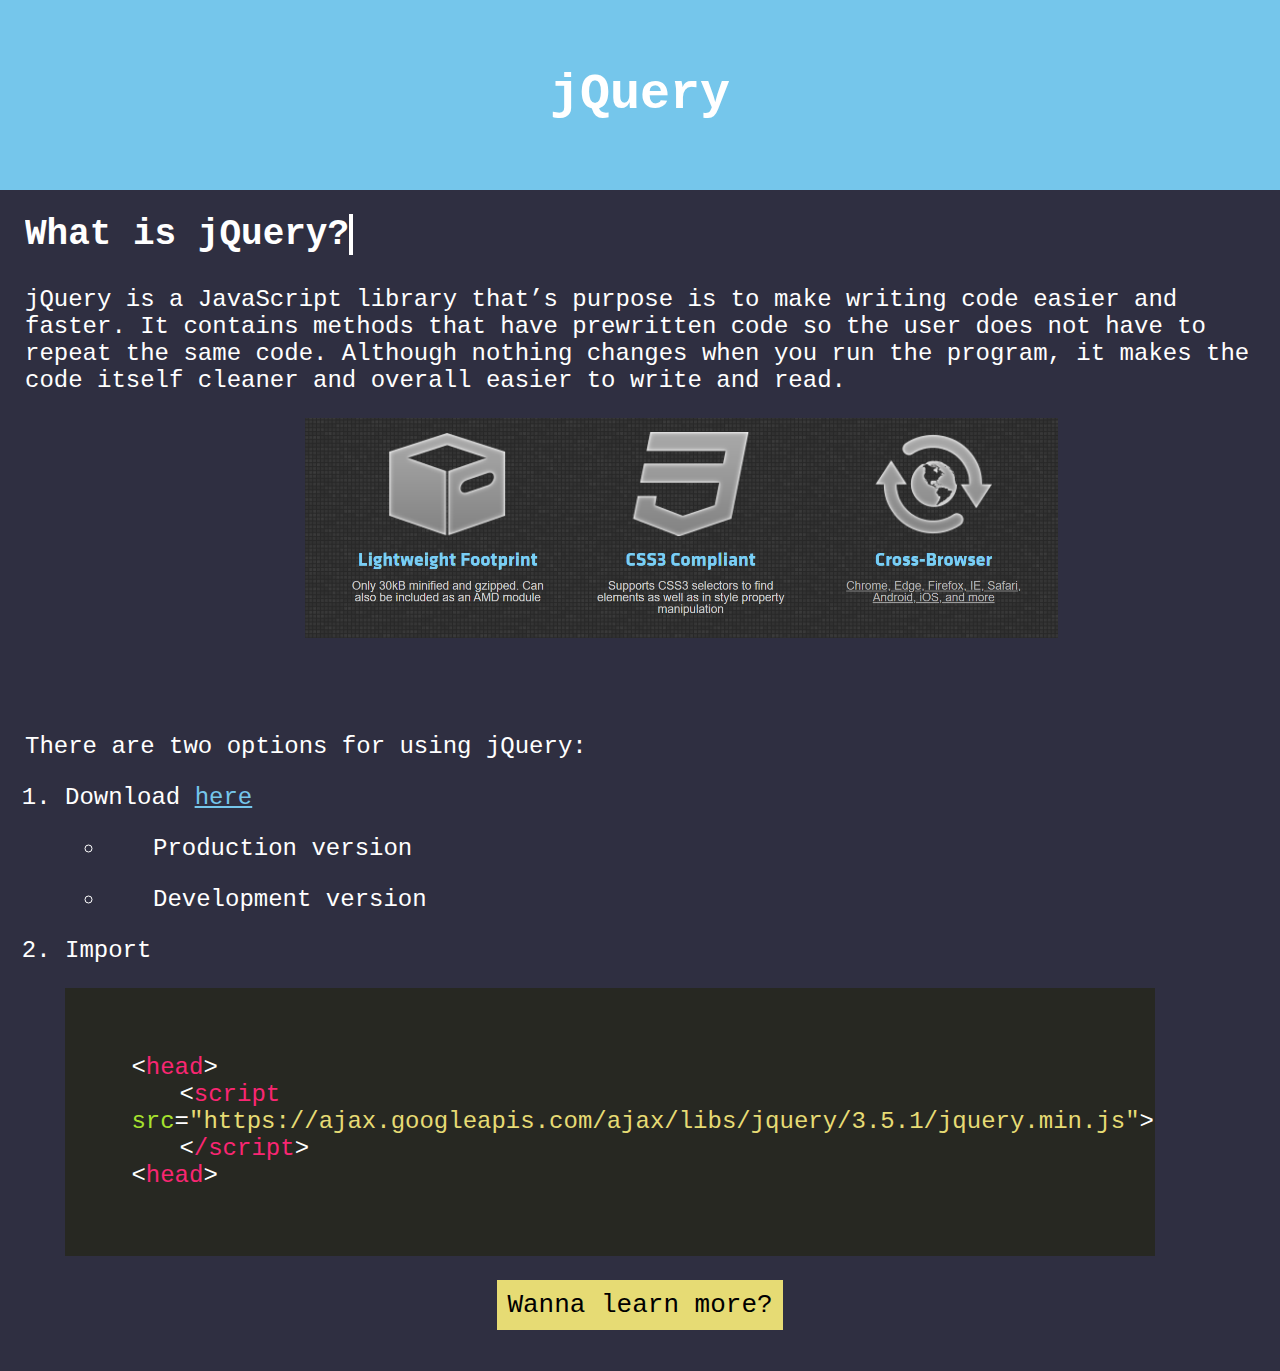
<file: final/index.html>
<!DOCTYPE html>
<html lang="en">

<head>
    <meta charset="UTF-8">
    <meta http-equiv="X-UA-Compatible" content="IE=edge">
    <meta name="viewport" content="width=device-width, initial-scale=1.0">
    <title>jQuery Tutorial</title>
    <link rel="stylesheet" href="style.css">
    <link rel="icon" type="image/png" href="favicon.png">
</head>

<body class="code">
    <h1 class="header">jQuery</h1>
    <div class="marginLeft">
        <div class="typewriter">
            <h1 id="whatIs" class="typewriter-text" style="margin-bottom: 0px;">What is jQuery?</h1>
        </div>
        <p style="margin-right:2%">jQuery is a JavaScript library that’s purpose is to make writing code easier and faster.
            It contains methods that have prewritten code so the user does not have to repeat the same code.
            Although nothing changes when you run the program, it makes the code itself cleaner and overall easier to
            write and read.
        </p>

        <a href="https://jquery.com" target="_blank"><img class="img" src="css.png" title="jQuery info"></a>
        <br>
        <br>
        <div class="typewriter">
            <h2 id="bottom" class="typewriter-text" style="margin-bottom: 0px;"></h2>
        </div>
        <p>There are two options for using jQuery:
        <ol>
            <li>Download <a class="click-link" href="https://jquery.com/download/" target="_blank">here</a></br></li>
            <ul>
                <li>
                    <p>&emsp;&emsp;Production version
                </li>
                <li>&emsp;&emsp;Development version</p>
                </li>
            </ul>
            <li>Import</li>
            <p class="token-code">&lt<span class="token-tag">head</span>&gt
                <br>
                &emsp;&emsp;&lt<span class="token-tag">script</span><span class="token-attr"> src</span>=<span
                    class="token-link">"https://ajax.googleapis.com/ajax/libs/jquery/3.5.1/jquery.min.js"</span>&gt
                <br>&emsp;&emsp;&lt<span class="token-tag">/script</span>&gt
                <br>&lt<span class="token-tag">head</span>&gt
            </p>
        </ol>
        </p>
    </div>
    <div class="container"><button class="move-button" onclick="window.location.href='examples.html'"><span>Wanna learn
                more?</span></button></div> <br>
</body>
<script src="script.js"></script>

</html>
</file>
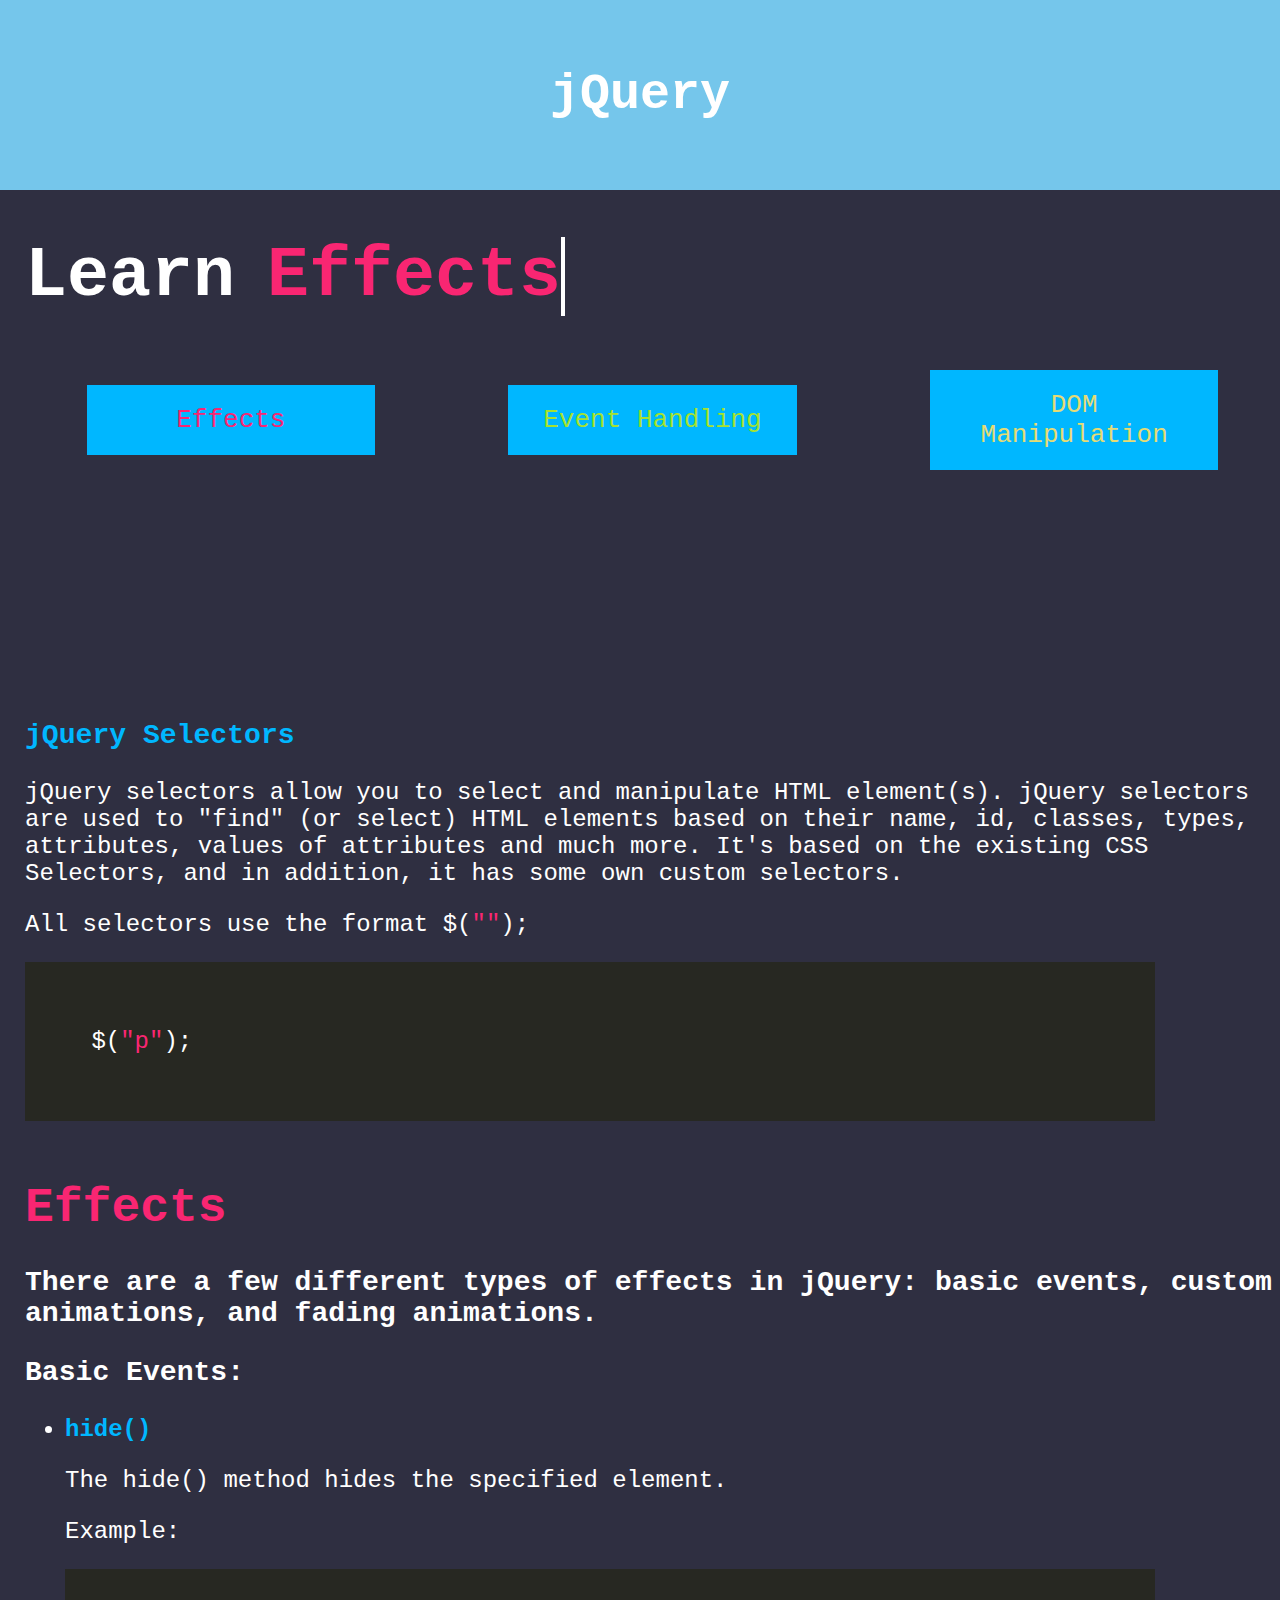
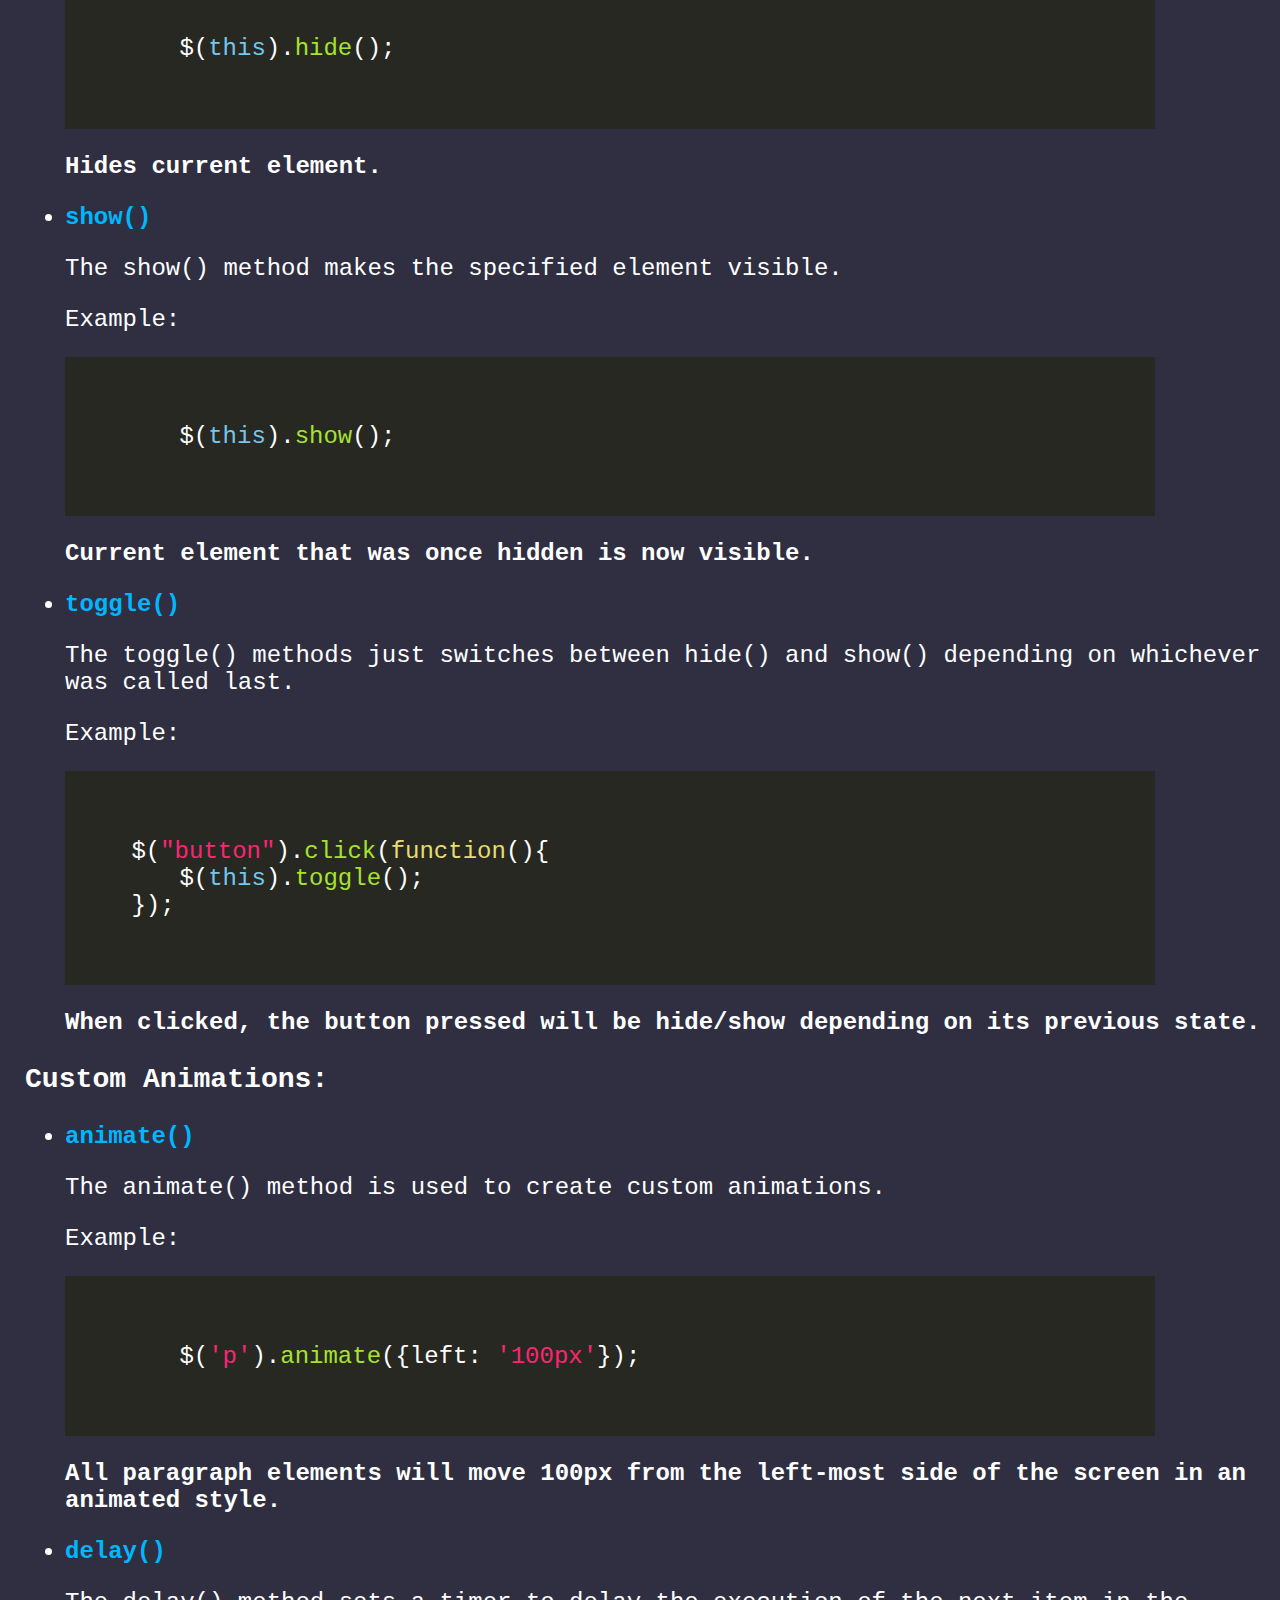
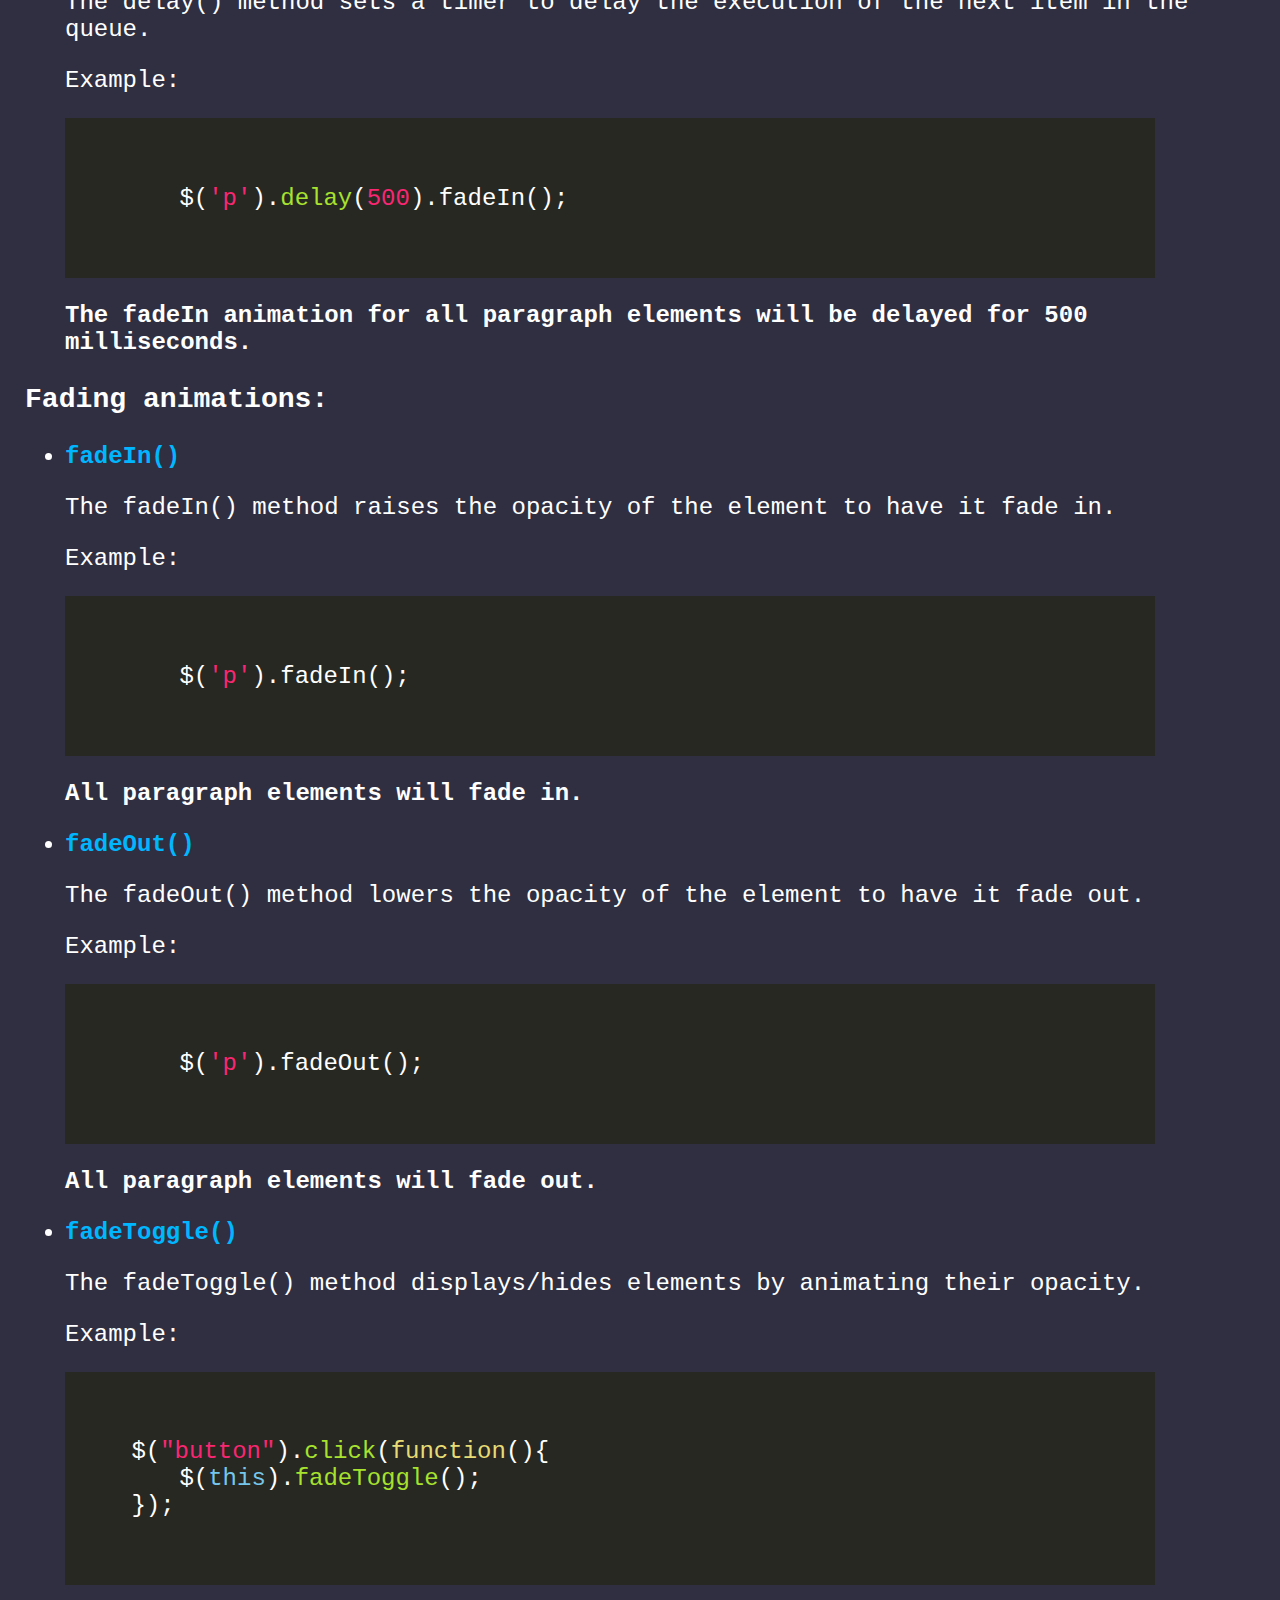
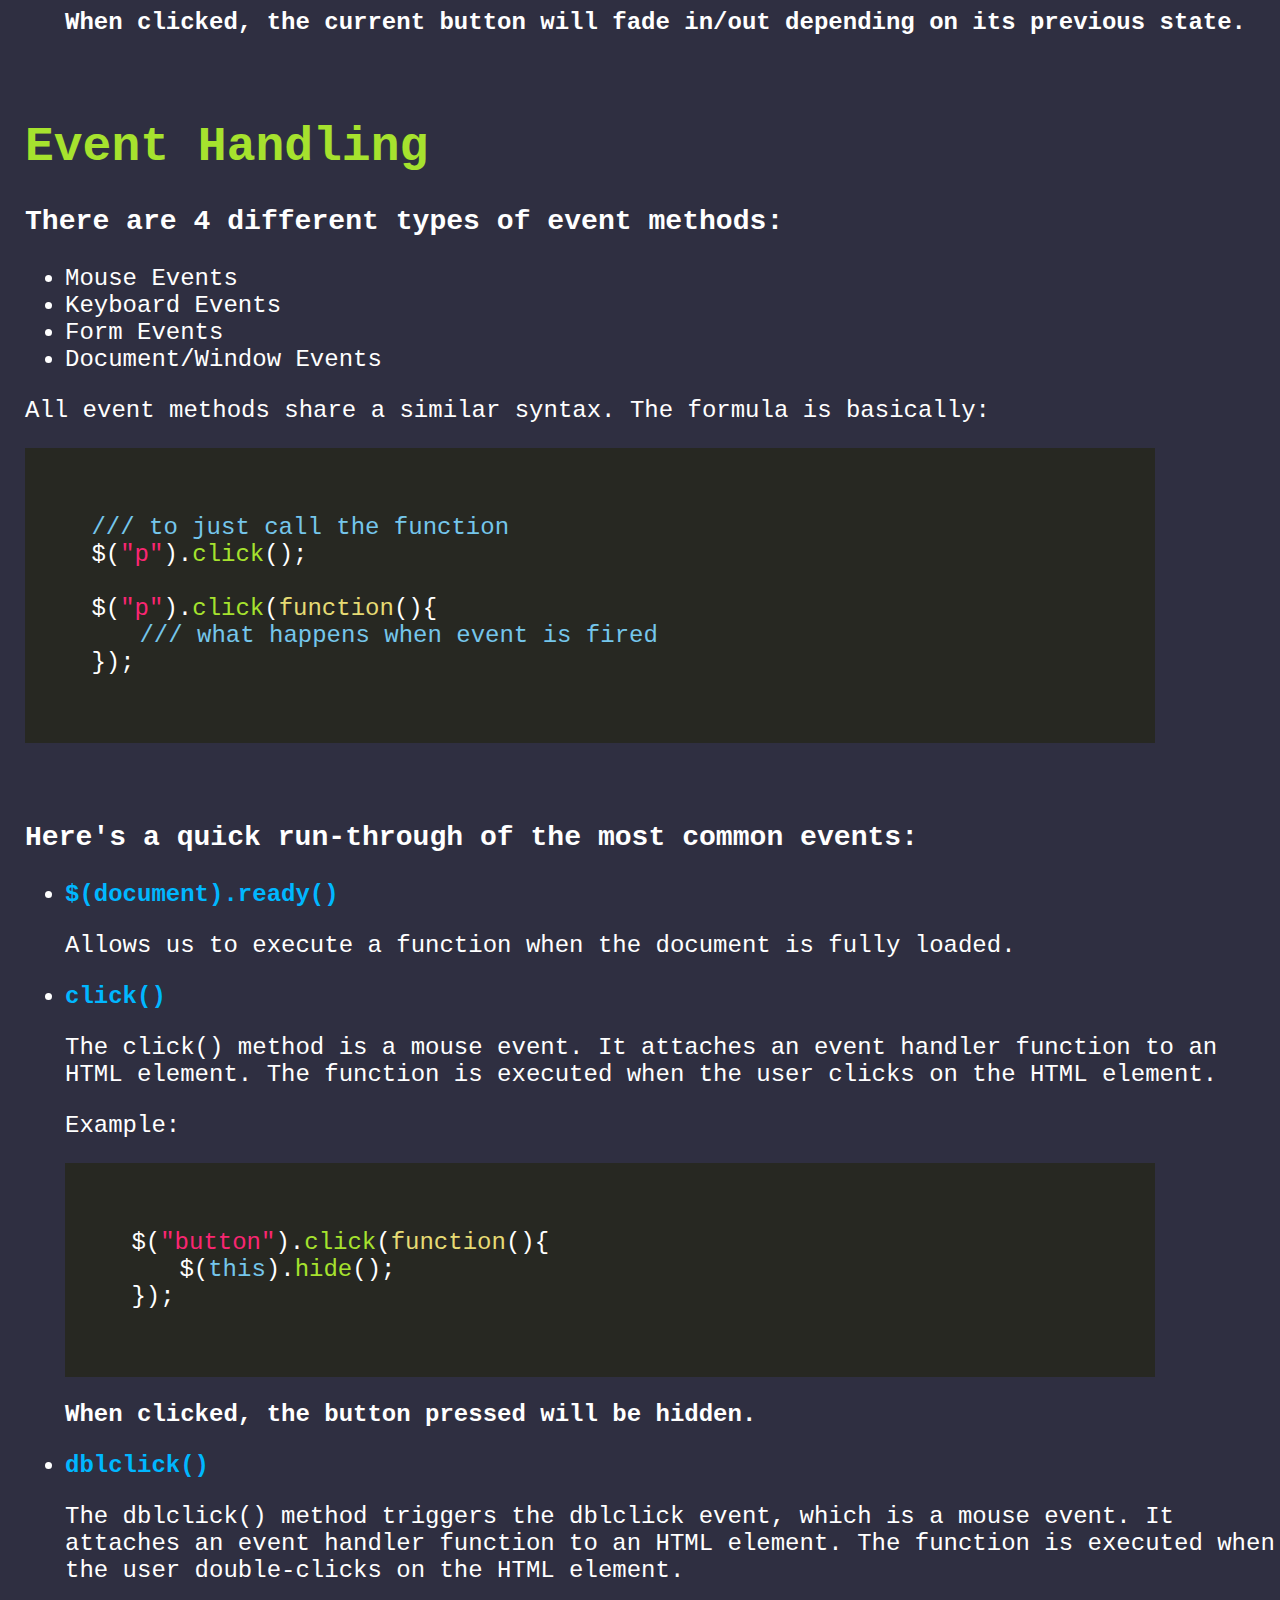
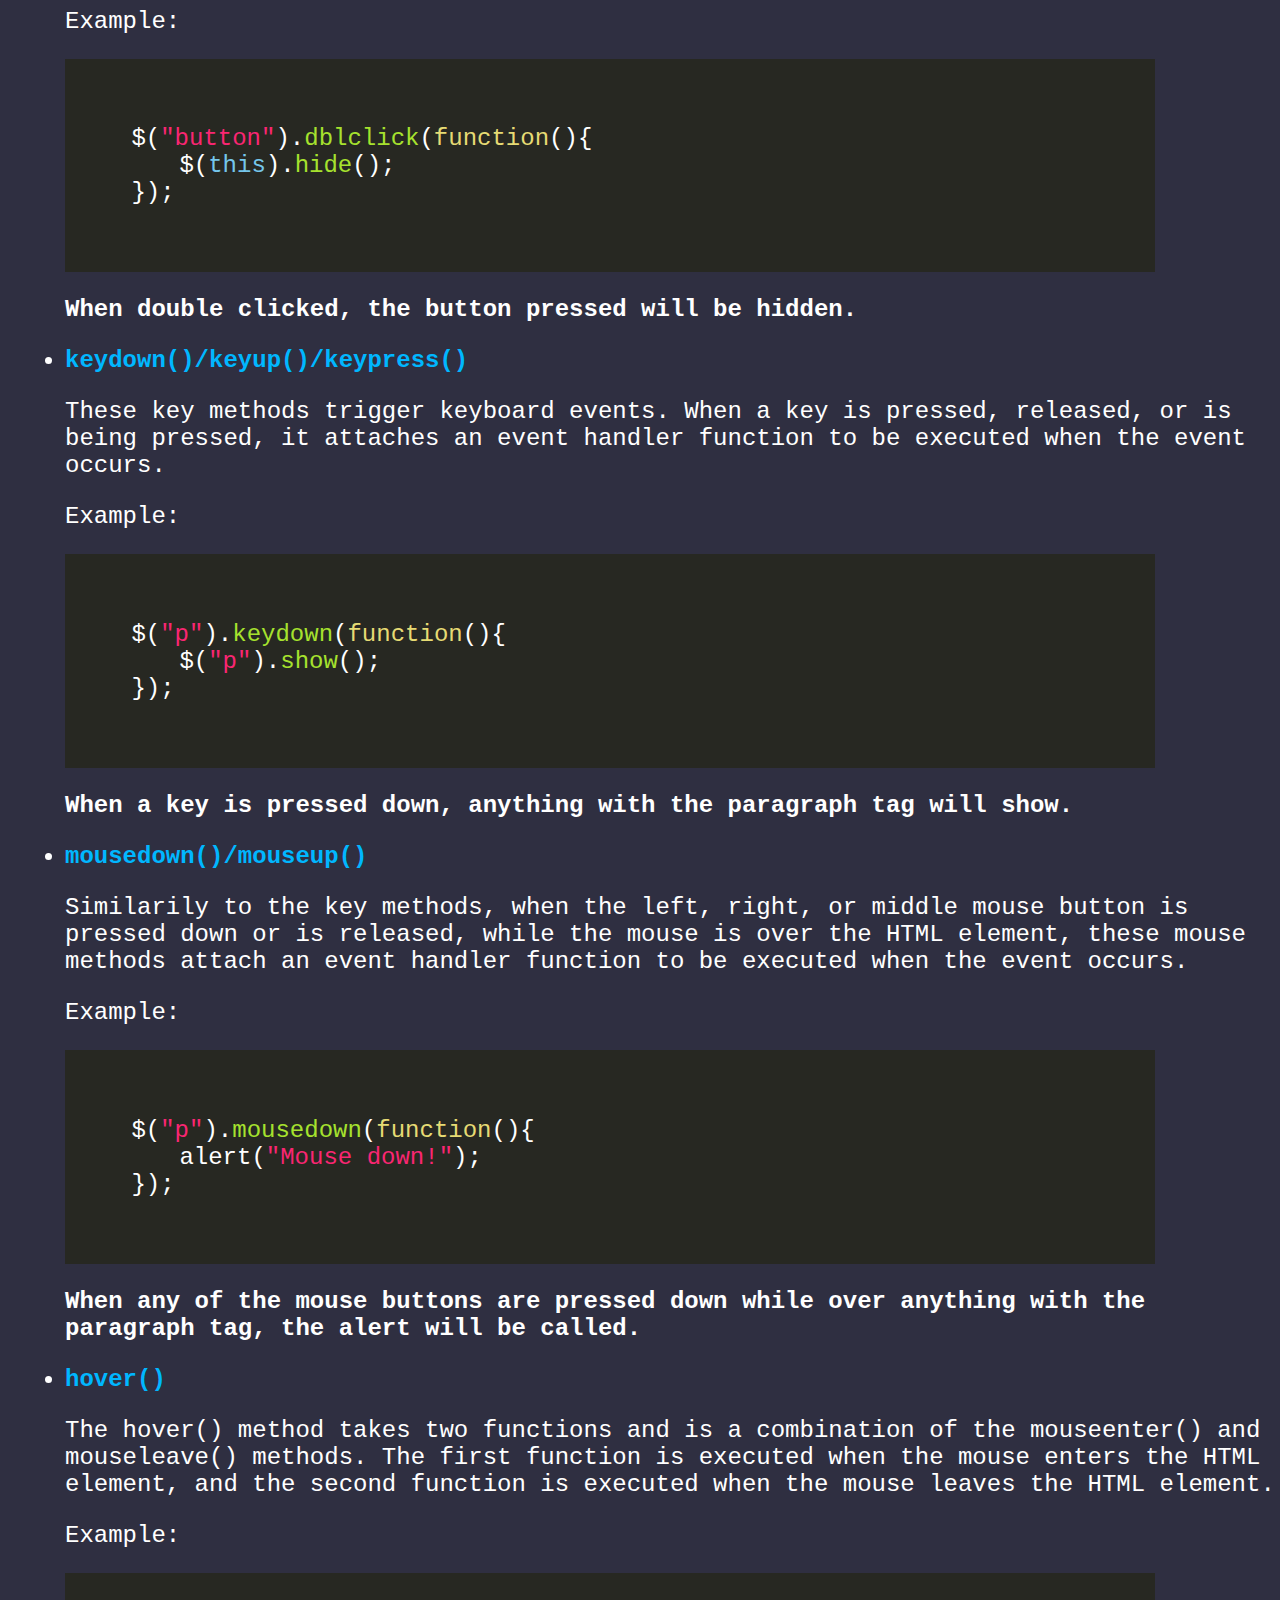
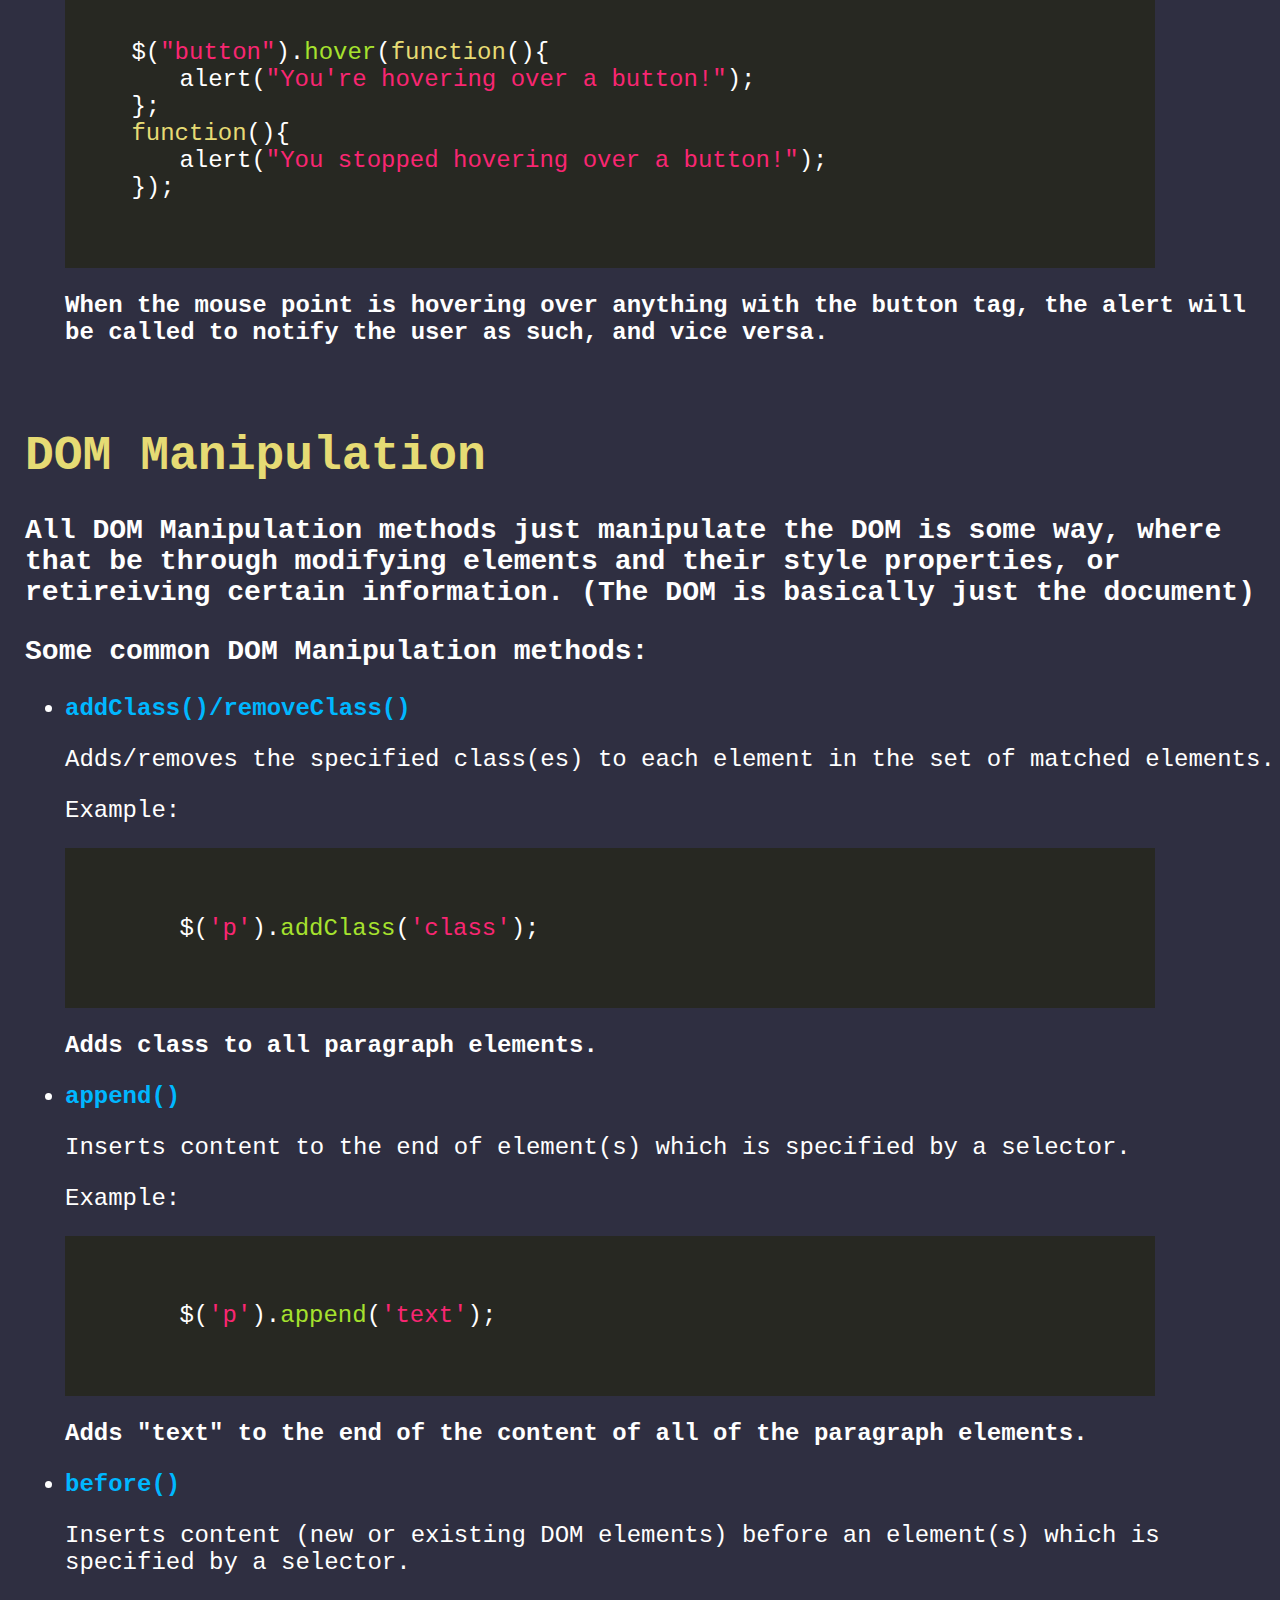
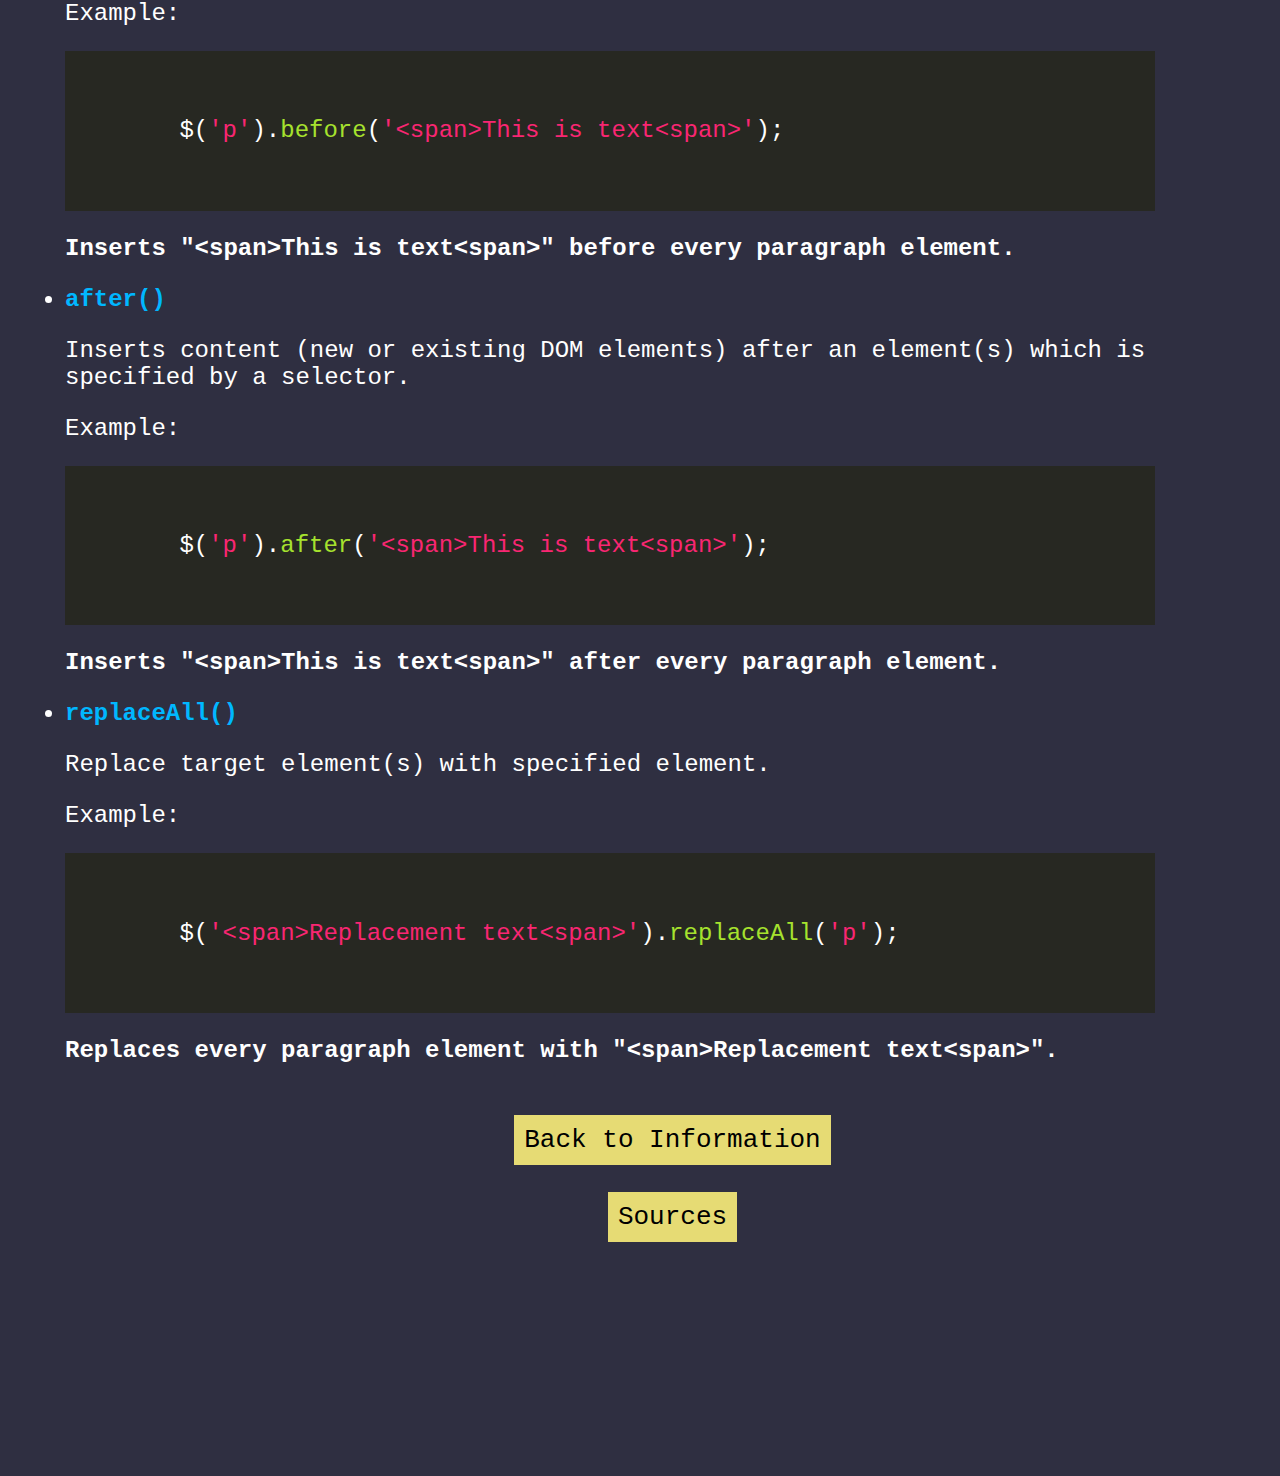
<file: final/examples.html>
<!DOCTYPE html>
<html lang="en">

<head>
    <meta charset="UTF-8">
    <meta http-equiv="X-UA-Compatible" content="IE=edge">
    <meta name="viewport" content="width=device-width, initial-scale=1.0">
    <link rel="stylesheet" href="style.css">
    <script src="https://ajax.googleapis.com/ajax/libs/jquery/3.5.1/jquery.min.js"></script>
    <link rel="icon" type="image/png" href="favicon.png">
    <title>jQuery Examples</title>
</head>

<body class="code">
    <h1 class="header">jQuery</h1>
    <div class="marginLeft">
        <h1 id="learn">Learn</h1>
        <div class="typewriter">
            <h1 id="options" class="typewriter-text">Effects</h1>
        </div>

        <div class="grid">
            <button class=title-button id=effect>Effects</button>
            <button class=title-button id=event-handle>Event Handling</button>
            <button class=title-button id=dom>DOM Manipulation</button>
        </div>
        <h3 class="method">jQuery Selectors</h3>
        <p>jQuery selectors allow you to select and manipulate HTML element(s). jQuery selectors are used to "find" (or
            select) HTML elements based on their name, id, classes, types, attributes, values of attributes and much
            more. It's based on the existing CSS Selectors, and in addition, it has some own custom selectors.</p>
        <p>All selectors use the format $(<span class="token-tag">""</span>);</p>
        <div class="token-code">$(<span class="token-tag">"p"</span>);</div>
        <br>
        <h1 class=title style="color: #f92672">Effects</h1>
        <h3>There are a few different types of effects in jQuery: basic events, custom animations, and fading animations.</h3>
        <h3>Basic Events:</h3>
        <ul>
            <li>
                <p class="method"><b>hide()</b></p>
                <p>The hide() method hides the specified element.</p>
                <p>Example:
                <div class="token-code">&emsp;&emsp;$(<span style="color:#75c6eb">this</span>).<span
                        class="token-attr">hide</span>();</div>
                </p>
                <p><b>Hides current element.</b></p>
            </li>
            <li>
                <p class="method"><b>show()</b></p>
                <p>The show() method makes the specified element visible.</p>
                <p>Example:
                <div class="token-code">&emsp;&emsp;$(<span style="color:#75c6eb">this</span>).<span
                        class="token-attr">show</span>();</div>
                </p>
                <p><b>Current element that was once hidden is now visible.</b></p>
            </li>
            <li>
                <p class="method"><b>toggle()</b></p>
                <p>The toggle() methods just switches between hide() and show() depending on whichever was called last.
                </p>
                <p>Example:
                <div class="token-code">$(<span class="token-tag">"button"</span>).<span
                        class="token-attr">click</span>(<span class="token-link">function</span>(){<br<br>
                        <br>&emsp;&emsp;$(<span style="color:#75c6eb">this</span>).<span
                            class="token-attr">toggle</span>();<br>});</div>
                </p>
                <p><b>When clicked, the button pressed will be hide/show depending on its previous state.</b>
                </p>
            </li>
        </ul>
        <h3>Custom Animations:</h3>
        <ul>
            <li>
                <p class="method"><b>animate()</b></p>
                <p>The animate() method is used to create custom animations.</p>
                <p>Example:
                    <div class="token-code">&emsp;&emsp;$(<span class="token-tag">'p'</span>).<span
                            class="token-attr">animate</span>({left: <span class="token-tag">'100px'</span>});</div>
                    </p>
                <p><b>All paragraph elements will move 100px from the left-most side of the screen in an animated style.</b></p>
            </li>
            <li>
                <p class="method"><b>delay()</b></p>
                <p>The delay() method sets a timer to delay the execution of the next item in the queue.</p>
                <p>Example:
                    <div class="token-code">&emsp;&emsp;$(<span class="token-tag">'p'</span>).<span
                            class="token-attr">delay</span>(<span class="token-tag">500</span>).fadeIn();</div>
                    </p>
                <p><b>The fadeIn animation for all paragraph elements will be delayed for 500 milliseconds.</b></p>
            </li>
        </ul>
        <h3>Fading animations:</h3>
        <ul>
            <li>
                <p class="method"><b>fadeIn()</b></p>
                <p>The fadeIn() method raises the opacity of the element to have it fade in.</p>
                <p>Example:
                    <div class="token-code">&emsp;&emsp;$(<span class="token-tag">'p'</span>).fadeIn();</div>
                    </p>
                <p><b>All paragraph elements will fade in.</b></p>
            </li>
            <li>
                <p class="method"><b>fadeOut()</b></p>
                <p>The fadeOut() method lowers the opacity of the element to have it fade out.</p>
                <p>Example:
                    <div class="token-code">&emsp;&emsp;$(<span class="token-tag">'p'</span>).fadeOut();</div>
                    </p>
                <p><b>All paragraph elements will fade out.</b></p>
            </li>
            <li>
                <p class="method"><b>fadeToggle()</b></p>
                <p>The fadeToggle() method displays/hides elements by animating their opacity.</p>
                <p>Example:
                <div class="token-code">$(<span class="token-tag">"button"</span>).<span
                        class="token-attr">click</span>(<span class="token-link">function</span>(){<br<br>
                        <br>&emsp;&emsp;$(<span style="color:#75c6eb">this</span>).<span
                            class="token-attr">fadeToggle</span>();<br>});</div>
                </p>
                <p><b>When clicked, the current button will fade in/out depending on its previous state.</b>
                </p>
            </li>
        </ul>
        <br>

        <h1 class=title style="color: #a6e22e">Event Handling</h1>
        <h3>There are 4 different types of event methods:</h3>
        <ul>
            <li>Mouse Events</li>
            <li>Keyboard Events</li>
            <li>Form Events</li>
            <li>Document/Window Events</li>
        </ul>
        <p>All event methods share a similar syntax. The formula is basically:
        <div class="token-code"><span style="color:#75c6eb">/// to just call the function</span><br>$(<span
                class="token-tag">"p"</span>).<span class="token-attr">click</span>();<br></span><br>$(<span
                class="token-tag">"p"</span>).<span class="token-attr">click</span>(<span
                class="token-link">function</span>(){<br<br>
                <br>&emsp;&emsp;<span style="color:#75c6eb">/// what happens
                    when
                    event is fired</span><br>});
        </div>
        </p>
        <br>
        <h3>Here's a quick run-through of the most common events:</h3>
        <ul>
            <li>
                <p class="method"><b>$(document).ready()</b></p>
                <p>Allows us to execute a function when the document is fully loaded. </p>
            </li>
            <li>
                <p class="method"><b>click()</b></p>
                <p>The click() method is a mouse event. It attaches an event handler function to an HTML element. The
                    function is executed
                    when the user clicks on the HTML element.</p>
                <p>Example:
                <div class="token-code">$(<span class="token-tag">"button"</span>).<span
                        class="token-attr">click</span>(<span class="token-link">function</span>(){<br<br>
                        <br>&emsp;&emsp;$(<span style="color:#75c6eb">this</span>).<span
                            class="token-attr">hide</span>();<br>});</div>
                </p>
                <p><b>When clicked, the button pressed will be hidden.</b></p>
            </li>
            <li>
                <p class="method"><b>dblclick()</b></p>
                <p>The dblclick() method triggers the dblclick event, which is a mouse event. It attaches an event
                    handler function to an HTML element. The function is executed when the user double-clicks on the
                    HTML element.</p>
                <p>Example:
                <div class="token-code">$(<span class="token-tag">"button"</span>).<span
                        class="token-attr">dblclick</span>(<span class="token-link">function</span>(){<br<br>
                        <br>&emsp;&emsp;$(<span style="color:#75c6eb">this</span>).<span
                            class="token-attr">hide</span>();<br>});</div>
                </p>
                <p><b>When double clicked, the button pressed will be hidden.</b></p>
            </li>
            <li>
                <p class="method"><b>keydown()/keyup()/keypress()</b></p>
                <p>These key methods trigger keyboard events. When a key is pressed, released, or is being pressed, it
                    attaches an event handler function to be executed when the event occurs.</p>
                <p>Example:
                <div class="token-code">$(<span class="token-tag">"p"</span>).<span
                        class="token-attr">keydown</span>(<span class="token-link">function</span>(){<br<br>
                        <br>&emsp;&emsp;$(<span class="token-tag">"p"</span>).<span
                            class="token-attr">show</span>();<br>});</div>
                </p>
                <p><b>When a key is pressed down, anything with the paragraph tag will show.</b></p>
            </li>
            <li>
                <p class="method"><b>mousedown()/mouseup()</b></p>
                <p>Similarily to the key methods, when the left, right, or middle mouse button is pressed down or is
                    released, while the mouse is over the HTML element, these mouse methods attach an event handler
                    function to be executed when the event occurs.</p>
                <p>Example:
                <div class="token-code">$(<span class="token-tag">"p"</span>).<span
                        class="token-attr">mousedown</span>(<span class="token-link">function</span>(){<br<br>
                        <br>&emsp;&emsp;alert(<span class="token-tag">"Mouse down!"</span>);<br>});</div>
                </p>
                <p><b>When any of the mouse buttons are pressed down while over anything with the paragraph tag, the
                        alert will be called.</b></p>
            </li>
            <li>
                <p class="method"><b>hover()</b></p>
                <p>The hover() method takes two functions and is a combination of the mouseenter() and mouseleave()
                    methods. The first function is executed when the mouse enters the HTML element, and the second
                    function is executed when the mouse leaves the HTML element.</p>
                <p>Example:
                <div class="token-code">$(<span class="token-tag">"button"</span>).<span
                        class="token-attr">hover</span>(<span class="token-link">function</span>(){<br<br>
                        <br>&emsp;&emsp;alert(<span class="token-tag">"You're hovering over a
                            button!"</span>);<br>};<br><span class="token-link">function</span>(){<br<br>
                            <br>&emsp;&emsp;alert(<span class="token-tag">"You stopped hovering over a
                                button!"</span>);<br>});</div>
                </p>
                <p><b>When the mouse point is hovering over anything with the button tag, the
                        alert will be called to notify the user as such, and vice versa.</b></p>
            </li>
        </ul>
        <br>
        <h1 class=title style="color: #e6db74">DOM Manipulation</h1>
        <h3>All DOM Manipulation methods just manipulate the DOM is some way, where that be through modifying elements
            and their style properties, or retireiving certain information. (The DOM is basically just the document)
        </h3>
        <h3>Some common DOM Manipulation methods:</h3>
        <ul>
            <li>
                <p class="method"><b>addClass()/removeClass()</b></p>
                <p>Adds/removes the specified class(es) to each element in the set of matched elements.</p>
                <p>Example:
                <div class="token-code">&emsp;&emsp;$(<span class="token-tag">'p'</span>).<span
                        class="token-attr">addClass</span>(<span class="token-tag">'class'</span>);</div>
                </p>
                <p><b>Adds class to all paragraph elements.</b></p>
            </li>
            <li>
                <p class="method"><b>append()</b></p>
                <p> Inserts content to the end of element(s) which is specified by a selector.</p>
                <p>Example:
                <div class="token-code">&emsp;&emsp;$(<span class="token-tag">'p'</span>).<span
                        class="token-attr">append</span>(<span class="token-tag">'text'</span>);</div>
                </p>
                <p><b>Adds "text" to the end of the content of all of the paragraph elements.</b></p>
            </li>
            <li>
                <p class="method"><b>before()</b></p>
                <p>Inserts content (new or existing DOM elements) before an element(s) which is specified by a selector.
                </p>
                <p>Example:
                <div class="token-code">&emsp;&emsp;$(<span class="token-tag">'p'</span>).<span
                        class="token-attr">before</span>(<span class="token-tag">'&ltspan&gtThis is
                        text&ltspan&gt'</span>);</div>
                </p>
                <p><b>Inserts "&ltspan&gtThis is text&ltspan&gt" before every paragraph element.</b></p>
            </li>
            <li>
                <p class="method"><b>after()</b></p>
                <p>Inserts content (new or existing DOM elements) after an element(s) which is specified by a selector.
                </p>
                <p>Example:
                <div class="token-code">&emsp;&emsp;$(<span class="token-tag">'p'</span>).<span
                        class="token-attr">after</span>(<span class="token-tag">'&ltspan&gtThis is
                        text&ltspan&gt'</span>);</div>
                </p>
                <p><b>Inserts "&ltspan&gtThis is text&ltspan&gt" after every paragraph element.</b></p>
            </li>
            <li>
                <p class="method"><b>replaceAll()</b></p>
                <p>Replace target element(s) with specified element.</p>
                <p>Example:
                <div class="token-code">&emsp;&emsp;$(<span class="token-tag">'&ltspan&gtReplacement
                        text&ltspan&gt'</span>).<span class="token-attr">replaceAll</span>(<span
                        class="token-tag">'p'</span>);</div>
                </p>
                <p><b>Replaces every paragraph element with "&ltspan&gtReplacement text&ltspan&gt".</b></p>
            </li>
            <br>
            <div class="container"><button class="move-button" onclick="window.location.href='index.html'"><span>Back to
                        Information</span></button></div>
            <br>
            <div class="container"><button class="move-button"
                    onclick="window.location.href='sources.html'"><span>Sources</span></button></div>
            <br>
</body>
<script src="script.js"></script>

</html>
</file>
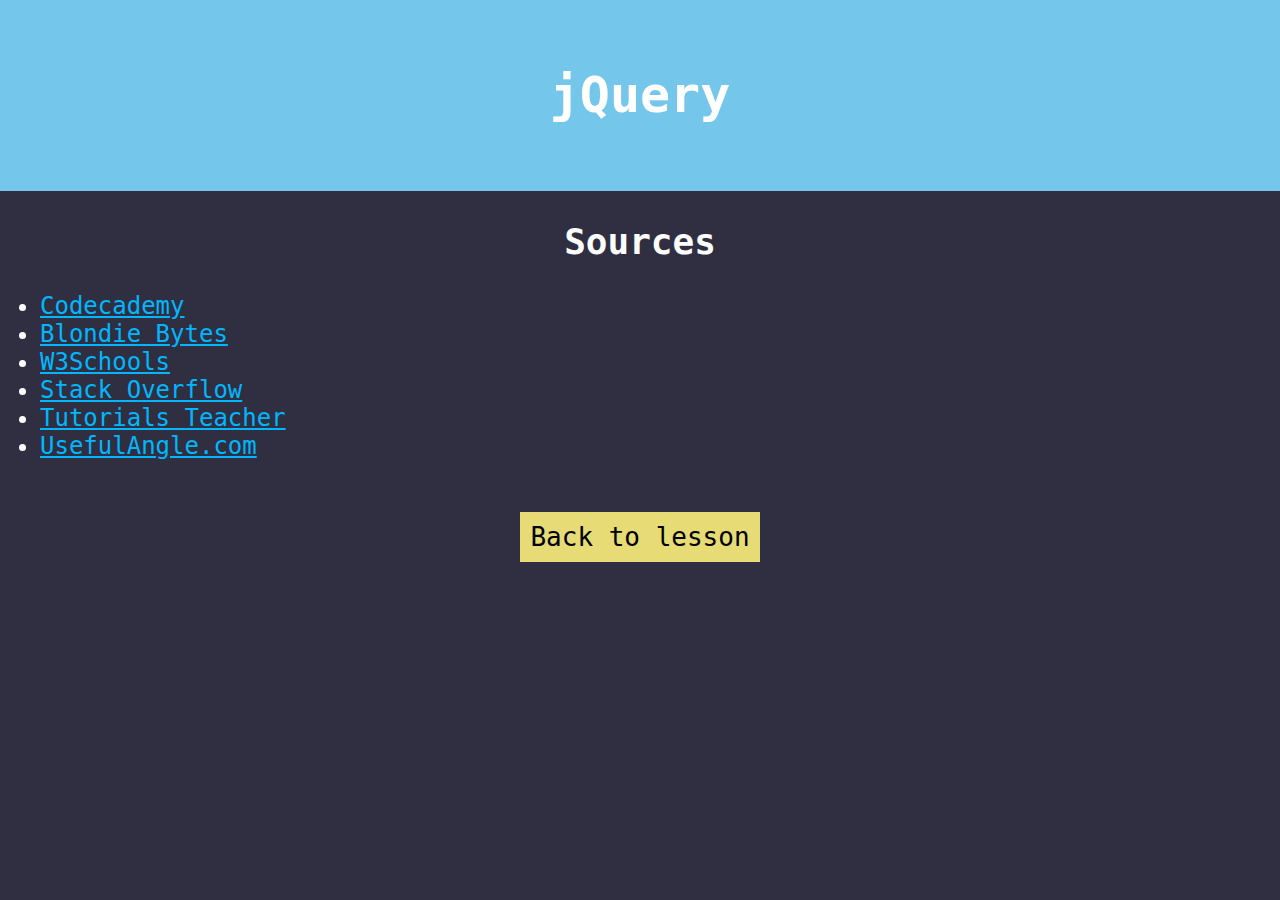
<file: final/sources.html>
<!DOCTYPE html>
<html lang="en">

<head>
    <meta charset="UTF-8">
    <meta http-equiv="X-UA-Compatible" content="IE=edge">
    <meta name="viewport" content="width=device-width, initial-scale=1.0">
    <title>Sources</title>
    <link rel="stylesheet" href="style.css">
    <link rel="icon" type="image/png" href="favicon.png">
</head>

<body class="code">
    <h1 class="header">jQuery</h1>
    <h2 style="text-align: center;">Sources</h2>
    <ul>
        <li><a href="https://www.codecademy.com/learn/learn-jquery" target="_blank" class="link">Codecademy</a></li>
        <li><a href="https://www.youtube.com/watch?v=JjIvF0yikGU&ab_channel=blondiebytes" target="_blank" class="link">Blondie Bytes</a></li>
        <li><a href="https://www.w3schools.com/jquERy/jquery_get_started.asp" target="_blank" class="link">W3Schools</a></li>
        <li><a href="https://stackoverflow.com/questions/42822040/loop-css-typewriter-effect-and-change-text" target="_blank" class="link">Stack Overflow</a></li>
        <li><a href="https://www.tutorialsteacher.com/jquery/jquery-dom-manipulation" target="_blank" class="link">Tutorials Teacher</a></li>
        <li><a href="https://usefulangle.com/post/85/css-typewriter-animation" target="_blank" class="link">UsefulAngle.com</a></li>
    </ul>
    <br>
    <div class="container"><button class="move-button" onclick="window.location.href='examples.html'"><span>Back to
                lesson</span></button></div>
    <br>
</body>
<script src="script.js"></script>

</html>
</file>
<file: final/style.css>
body {
    font-size: 24px;
    font-family: monospace;
    background-color: rgb(47, 47, 65);
    color: white;
    margin: 0;
}
.marginLeft {
    margin-left: 25px;
}
.typewriter {
    font-family: monospace;
    display: inline-block;
}
.link {
    color:rgb(0, 183, 255)
}
.header {
    padding: 4.15rem 0;
    background: #75c6eb;
    margin: 0;
    text-align: center;
    font-size:50px;
}
.method {
    color:rgb(0, 183, 255)
}
button {
    background: #e6db74;
    margin: 0;
    font-size: 26px;
    padding: 10px;
    font-family: monospace;
    border:0;
    place-self: center;
}
.title-button {
    padding: 20px;
    width:70%;
    background-color: rgb(0, 183, 255);
}
.click-link {
    color:#75c6eb;
}
.move-button:hover {
    background-color: #a6e22e;
    cursor:pointer;
}
.container {
    text-align: center;
}
.move-button:hover span {
    display:none
}
.move-button:hover:before {
    content:"Click here!"
}
.img {
    margin-left: 280px;
    margin-right: auto;
    width: 60%;
}
.typewriter-text {
    display: inline-block;
    overflow: hidden;
    animation: typing 2.0s steps(35, end), blink .75s step-end infinite;
    white-space: nowrap;
    font-size: 30px;
    font-weight: 700;
    border-right: 4px solid white;
    box-sizing: border-box;
    font-size: 36px;
}
#learn {
    display: inline-block;
    overflow: hidden;
    white-space: nowrap;
    font-size: 30px;
    font-weight: 700;
    box-sizing: border-box;
    font-size: 70px;
}
#whatIs {
    display: inline-block;
    overflow: hidden;
    white-space: nowrap;
    font-size: 30px;
    font-weight: 700;
    border-right: 4px solid white;
    box-sizing: border-box;
    font-size: 36px;
}
#options {
    color:#f92672;
    font-size:70px;
    text-indent: 0.25em;
}
/* make the defintiion start typing after */
@keyframes typing {
    from {
        width: 0% 
    }
    to { 
        width: 100% 
    }
}
@keyframes blink {
    from, to { 
        border-color: transparent 
    }
    50% { 
        border-color: white; 
    }
}
li {
    padding-bottom: 0px;
    font-family: monospace;
}
.token-tag {
    color: #f92672;
}
.token-attr {
    color: #a6e22e;
}
.token-link {
    color: #e6db74;
}
.token-code {
    padding: 4.15rem;
    background: #272822;
    margin-right: 125px;
}
/* 3 buttons each appears when their word is there */
.grid {
    display: grid;
    grid-template-columns: repeat(3, 1fr);
    grid-gap: 10px;
    grid-auto-rows: minmax(100px, auto);
    margin-bottom: 250px;
  }
#effect {
    color: #f92672;
}
#event-handle {
    color:#a6e22e;
}
#dom {
    color: #e6db74;
}

#effect:hover {
    cursor: pointer;
    background-color: #f92672;
    color: rgb(0, 183, 255);
}
#event-handle:hover {
    background-color: #a6e22e;
    color: rgb(0, 183, 255);
    cursor: pointer;
}
#dom.title-button:hover {
    background-color: #e6db74;
    color:rgb(0, 183, 255);
    cursor: pointer;
}
</file>
